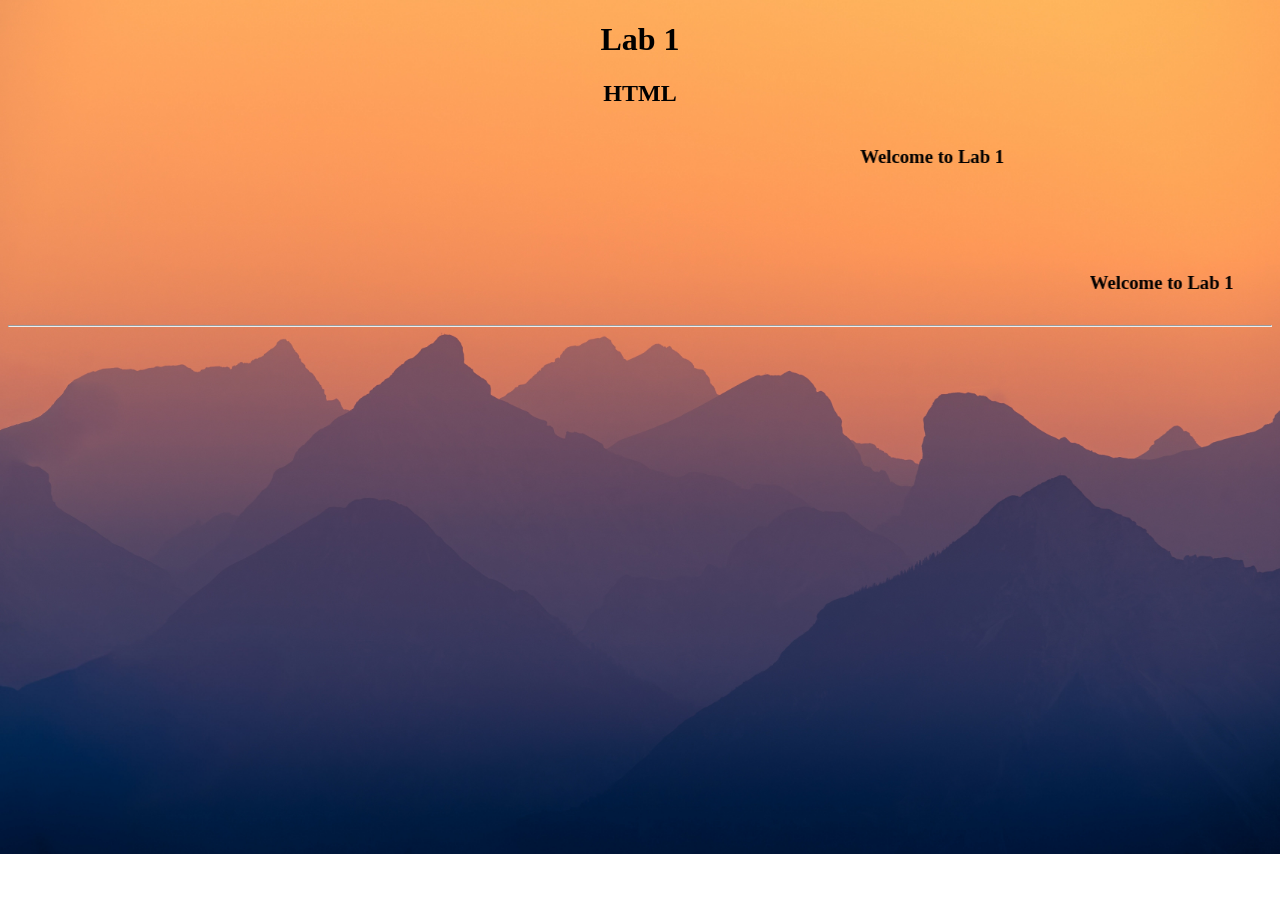
<file: html1.html>
<!doctype html>
<html lang="en">
  <head>
    <meta charset="UTF-8" />
    <meta name="viewport" content="width=device-width, initial-scale=1.0" />
    <title>Lab 1</title>

    <style>
      body {
        background-image: url(/img/bg.jpg);
        background-position: right top;
        background-repeat: no-repeat;
        background-size: cover;
      }
      a {
        text-decoration: none;
        color: black;
      }
    </style>
  </head>
  <body>
    <center>
      <h1>Lab 1</h1>
      <h2>HTML</h2>
    </center>

    <marquee behavior="scroll" direction="left" scrollamount="100">
      <h3><a href="html2.html">Welcome to Lab 1</a></h3>
    </marquee>
    <marquee behavior="scroll" direction="right" scrollamount="1000">
      <h3><a href="html2.html">Welcome to Lab 1</a></h3>
    </marquee>    <marquee behavior="scroll" direction="left" scrollamount="10">
      <h3><a href="html2.html">Welcome to Lab 1</a></h3>
    </marquee>
    <hr />
  </body>
</html>
</file>
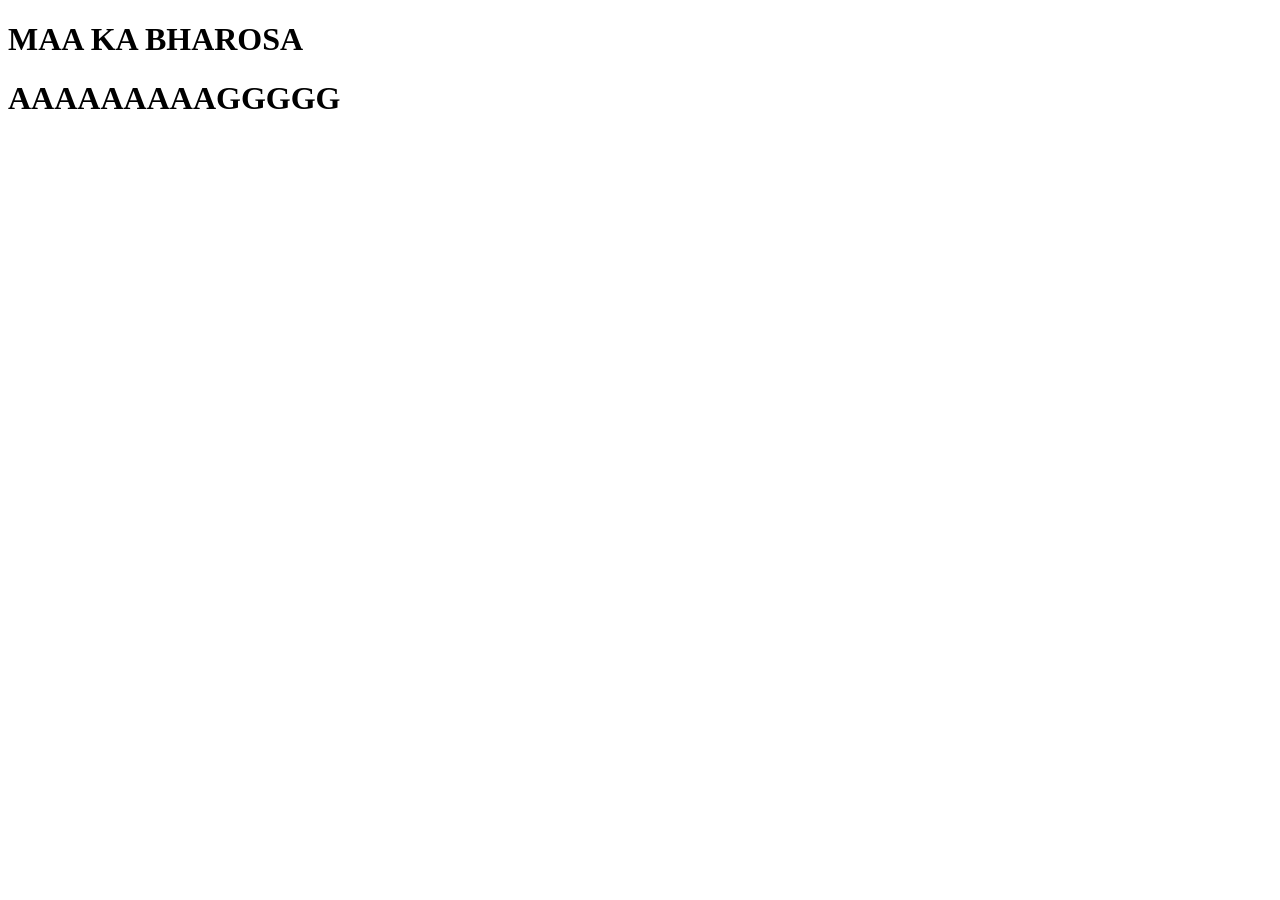
<file: html2.html>
<!DOCTYPE html>
<html lang="en">
<head>
    <meta charset="UTF-8">
    <meta name="viewport" content="width=device-width, initial-scale=1.0">
    <title>Document</title>
</head>
<body>
    <h1> MAA KA BHAROSA</h1>
    <h1> AAAAAAAAAGGGGG</h1>
</body>
</html>
</file>
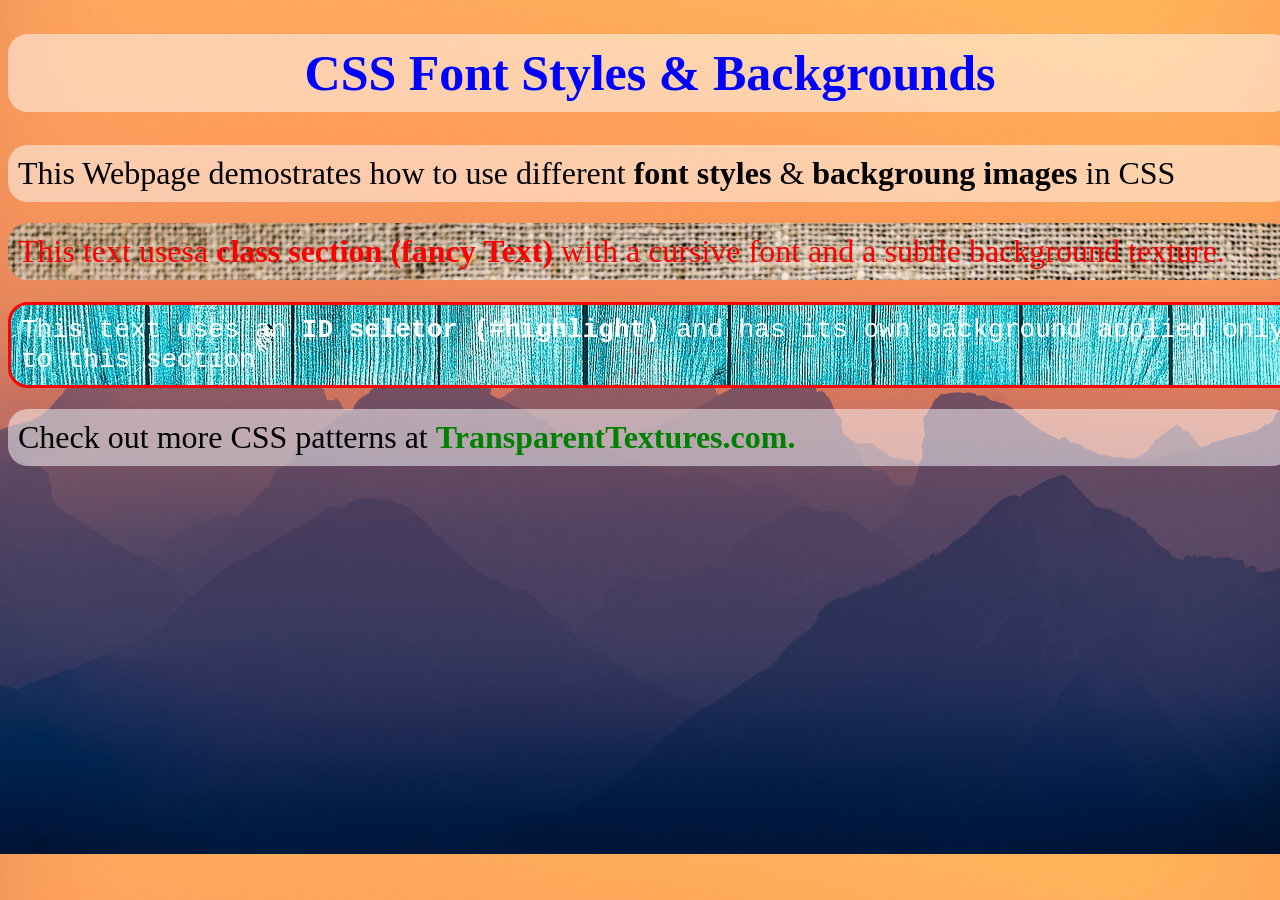
<file: Testing1.html>
<!DOCTYPE html>
<html lang="en">

<head>
    <meta charset="UTF-8">
    <meta name="viewport" content="width=device-width, initial-scale=1.0">
    <title>Testing</title>
    <style>
        body {
            background-image: url('/img/bg.jpg');
            background-size: 100%;
        }

        h1 {
            color: black;
            font-weight: 1;
            padding: 10px;
            background-color: rgba(255, 255, 255, 0.5); 
            /* opacity: 0.65; */
            border-radius: 20px;
            width: 100%;
        }

        #h1 {
            color: blue;
            font-size: 50px;
            font-weight: bolder;
            text-align: center;
        }


        #highlight {
            background-image: url('img/pttn2.jpg');
            border: solid, red;
            font-family: monospace;
            font-weight: 50;
            color: white;
            font-style: normal;
        }

        .fancytext {
            background-image: url('img/pttn1.jpg');
            font-family: "Brush Script MT", cursive;
            color: red;
        }

        b {
            font-weight: bold;
        }

    </style>
</head>

<body>

    <h1 id="h1">CSS Font Styles & Backgrounds</h1>

    <h1>This Webpage demostrates how to use different <b>font styles</b> & <b>backgroung images</b> in CSS</h1>

    <h1 class="fancytext">This text usesa <b>class section (fancy Text)</b> with a cursive font and a subtle background texture. </h1>

    <h1 id="highlight">This text uses an <b>ID seletor (#highlight)</b> and has its own background applied only to this section</h1>

    <h1>Check out more CSS patterns at <b style="color: green;">TransparentTextures.com.</b></h1>
</body>

</html>
</file>
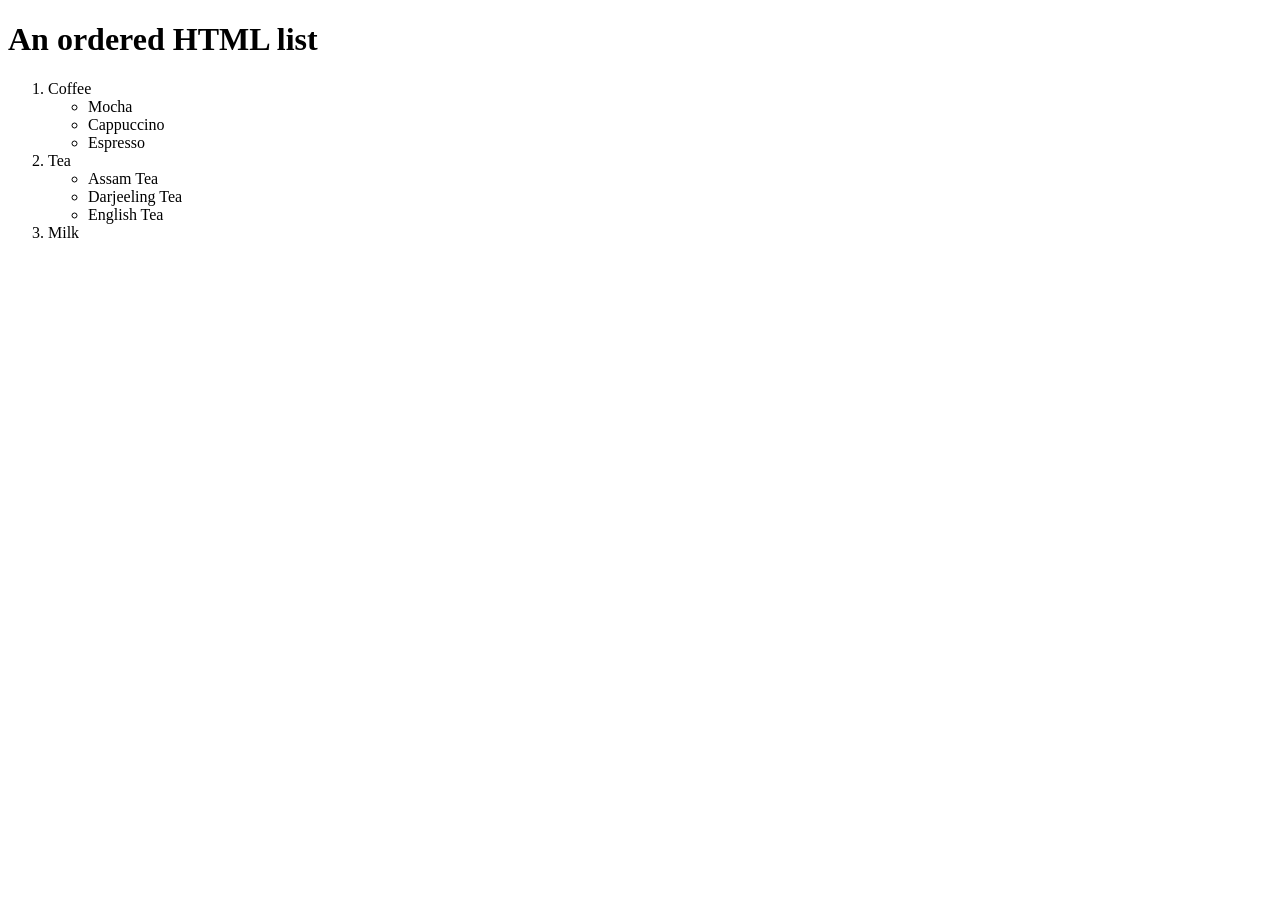
<file: Web_Assmt_1.html>
<!DOCTYPE html>
<html lang="en">
<head>
    <meta charset="UTF-8">
    <meta name="viewport" content="width=device-width, initial-scale=1.0">
    <title>Assessment 1</title>
    <link rel="icon" type="image/x-icon" href="/img/a.png">
</head>
<body>
    
    <h1> An ordered HTML list </h1>
    <ol>
        <li>Coffee
            <ul type="circle">
                <li>Mocha</li>
                <li>Cappuccino</li>
                <li>Espresso</li>
            </ul>
        </li>
        <li>Tea
            <ul type="circle">
                <li>Assam Tea</li>
                <li>Darjeeling Tea</li>
                <li>English Tea</li>
            </ul>
        </li>
        <li>Milk</li>
    </ol>
</body>
</html>
</file>
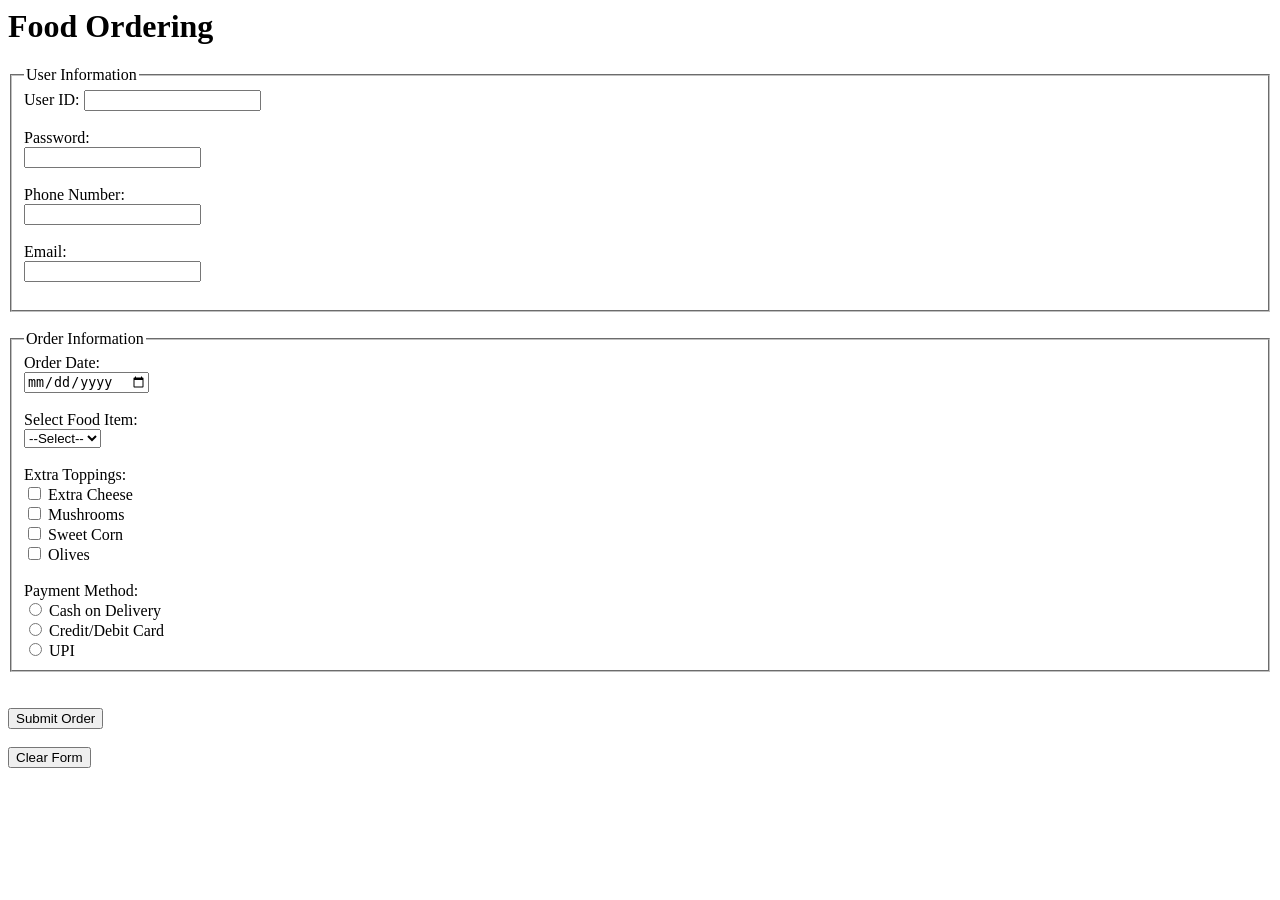
<file: Web_Assmt_2.html>
<html>
<head>
    <title>Restaurant</title>
    <link rel="icon" type="image/x-icon" href="/img/logo.png">
</head>
<body>
    <h1>Food Ordering</h1>
    <form>
        <fieldset>
            <legend>User Information</legend>

            <label for="uid">User ID:</label>
            <input type="text" id="uid" />
            <br><br>

            <label for="pwrd">Password:</label><br />
            <input type="password" id="pwrd" />
            <br><br>

            <label for="phn">Phone Number:</label><br />
            <input type="text" id="phn" />
            <br><br>

            <label for="email">Email:</label><br />
            <input type="email" id="email" />
            <br><br>
            </fieldset>
            <br>
        <fieldset>
            <legend>Order Information</legend>

            <label for="odate">Order Date:</label><br />
            <input type="date" id="odate" />
            <br><br>

            <label for="food">Select Food Item:</label><br>
            <select id="food" red>
                <option>--Select--</option>
                <option>Pizza</option>
                <option>Burger</option>
                <option>Pasta</option>
                <option>Salad</option>
            </select>
            <br><br>

            <span>Extra Toppings:</span><br>
            <input type="checkbox" id="Extra Cheese">
            <label for="Extra Cheese">Extra Cheese</label><br>
            <input type="checkbox" id="mushrooms">
            <label for="mushrooms">Mushrooms</label><br>
            <input type="checkbox" id="sweetcorn">
            <label for="sweetcorn">Sweet Corn</label><br>
            <input type="checkbox" id="olives">
            <label for="olives">Olives</label>
            <br><br>

            <span>Payment Method:</span><br>
            <input type="radio" id="cash" name="payment">
            <label for="cash">Cash on Delivery</label><br>
            <input type="radio" id="card" name="payment">
            <label for="card">Credit/Debit Card</label><br>
            <input type="radio" id="UPI" name="payment">
            <label for="UPI">UPI</label>
        </fieldset>
        <br><br>
        
        <input type="submit" value="Submit Order" /><br><br>
        <input type="reset" value="Clear Form" />
    </form>
</body>
</html>
</file>
